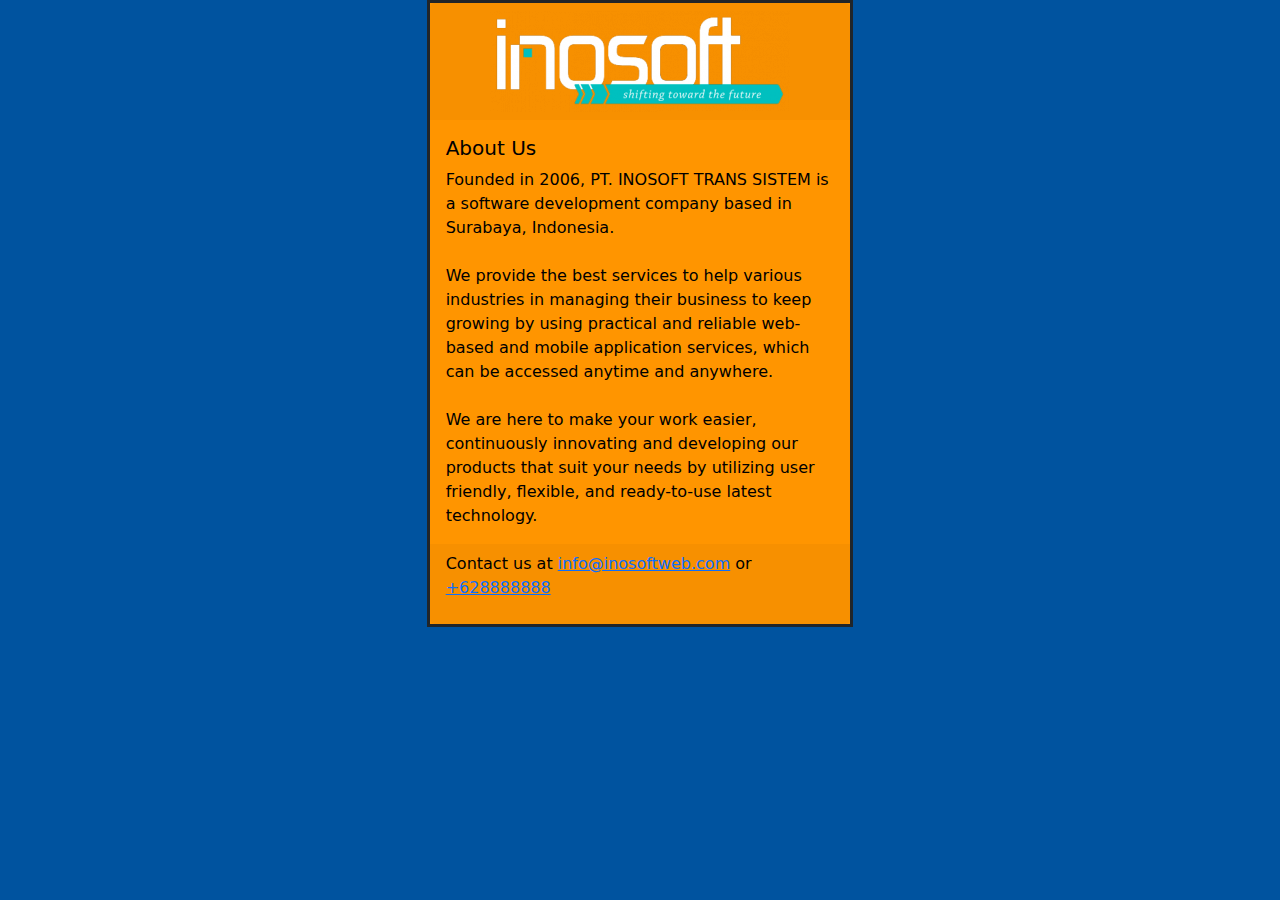
<file: index.html>
<!DOCTYPE html>
<html lang="en">
  <head>
    <meta charset="UTF-8" />
    <meta http-equiv="X-UA-Compatible" content="IE=edge" />
    <meta name="viewport" content="width=device-width, initial-scale=1.0" />

    <!-- Bootstrap CSS -->
    <link href="bootstrap/css/bootstrap.min.css" rel="stylesheet" />

    <!-- CSS External -->
    <link rel="stylesheet" href="../src/css/style.css" />

    <title>Inosoft Bootcamp</title>
    <link rel="icon" type="image/png" href="src/img/inosoft-logo.png" />
  </head>
  <body>
    <div class="d-flex justify-content-center">
      <div class="card col-lg-4 text-bg-warning border-dark">
        <div class="card-header">
          <img src="../src/img/inosoft-front.png" alt="" />
        </div>
        <div class="card-body">
          <h5 class="card-title">About Us</h5>
          <p class="card-text">
            Founded in 2006, PT. INOSOFT TRANS SISTEM is a software development
            company based in Surabaya, Indonesia.
            <br />
            <br />
            We provide the best services to help various industries in managing
            their business to keep growing by using practical and reliable
            web-based and mobile application services, which can be accessed
            anytime and anywhere.
            <br />
            <br />
            We are here to make your work easier, continuously innovating and
            developing our products that suit your needs by utilizing user
            friendly, flexible, and ready-to-use latest technology.
          </p>
        </div>
        <div class="card-footer">
          <p>
            Contact us at
            <a href="mailto: info@inosoftweb.com">info@inosoftweb.com</a> or
            <a href="tel:+62888888">+628888888</a>
          </p>
        </div>
      </div>
    </div>

    <!-- Bootstrap Bundle JS-->
    <!-- attached at end body -->
    <script src="bootstrap/js/bootstrap.bundle.min.js"></script>
  </body>
</html>
</file>
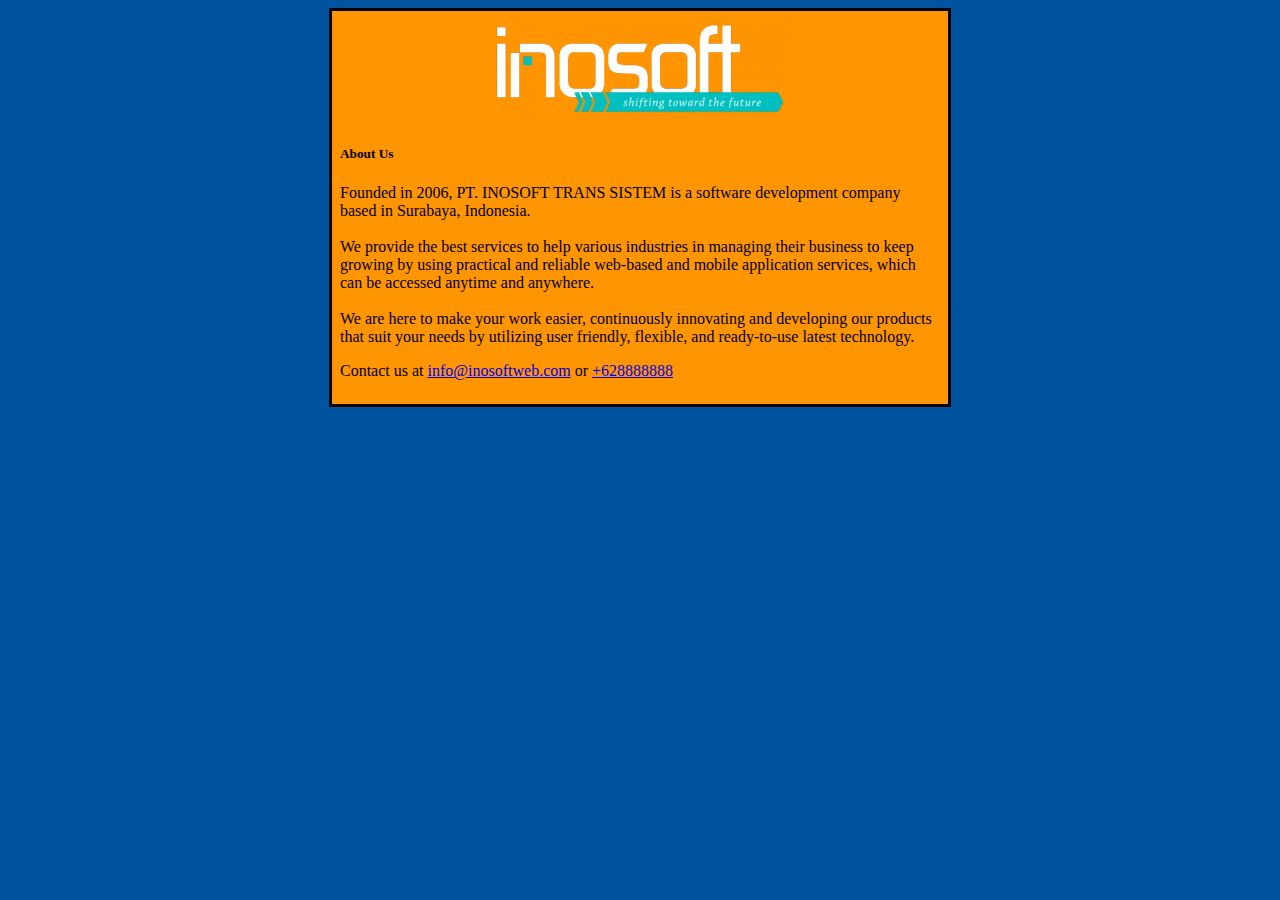
<file: html-css-only/index-html-css.html>
<!DOCTYPE html>
<html lang="en">
  <head>
    <meta charset="UTF-8" />
    <meta http-equiv="X-UA-Compatible" content="IE=edge" />
    <meta name="viewport" content="width=device-width, initial-scale=1.0" />
    <!-- CSS External -->
    <link rel="stylesheet" href="../html-css-only/src/css/style.css" />
    <title>Inosoft Bootcamp</title>
    <link
      rel="icon"
      type="image/png"
      href="../html-css-only/src/img/inosoft-logo.png"
    />
  </head>
  <body>
    <div class="">
      <div class="card">
        <div class="card-header">
          <img src="../html-css-only/src/img/inosoft-front.png" alt="" />
        </div>
        <div class="card-body">
          <h5 class="card-title">About Us</h5>
          <p class="card-text">
            Founded in 2006, PT. INOSOFT TRANS SISTEM is a software development
            company based in Surabaya, Indonesia.
            <br />
            <br />
            We provide the best services to help various industries in managing
            their business to keep growing by using practical and reliable
            web-based and mobile application services, which can be accessed
            anytime and anywhere.
            <br />
            <br />
            We are here to make your work easier, continuously innovating and
            developing our products that suit your needs by utilizing user
            friendly, flexible, and ready-to-use latest technology.
          </p>
        </div>
        <div class="card-footer">
          <p>
            Contact us at
            <a href="mailto: info@inosoftweb.com">info@inosoftweb.com</a> or
            <a href="tel:+62888888">+628888888</a>
          </p>
        </div>
      </div>
    </div>
  </body>
</html>
</file>
<file: src/css/style.css>
body {
  background-color: rgb(0, 83, 159) !important;
}

.card {
  border-radius: 0px;
  border-width: 3px;
  background-color: rgb(255,149,0) !important;
}

.card-header {
  display: flex;
  justify-content: center;
  border: none;
}

.card-body {
  border: none;
}

.card-footer {
  border: none;
}
</file>
<file: html-css-only/src/css/style.css>
body {
  background-color: rgb(0, 83, 159) !important;
}

.card {
  heigt: 400px;
  max-width: 600px;
  margin: auto;
  padding: 8px;
  border: 3px solid black;
  background-color: rgb(255, 149, 0) !important;
}

.card-header {
  /* display: flex;
  justify-content: center; */
  text-align: center;
  border: none;
}

.card-body {
  border: none;
}

.card-footer {
  border: none;
}
</file>
